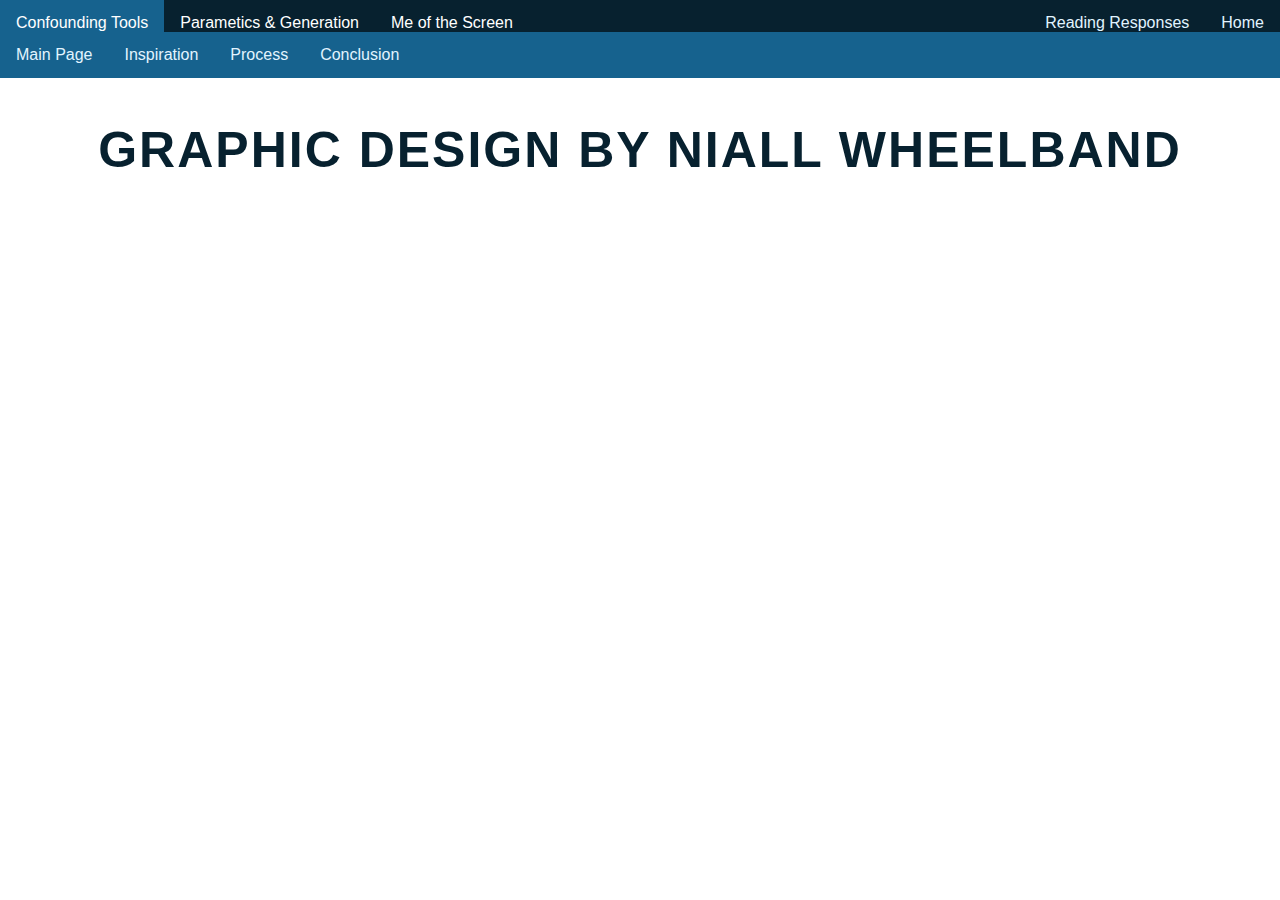
<file: index.html>
<!DOCTYPE html>
<html>
<head>
<link rel="stylesheet" type="text/css" href="style.css">
</head>
<body>

<div class="navbar">
  <a href="https://wheeliebandit.github.io/CourseIndex/">Home</a>
  <div class="subnav">
    <button class="subnavbtn">Confounding Tools
    <div class="subnav-content">
      <a href="https://wheeliebandit.github.io/ConfoundingTools/">Main Page</a>
      <a href="https://wheeliebandit.github.io/ConfoundingTools/#insp">Inspiration</a>
      <a href="https://wheeliebandit.github.io/ConfoundingTools/#proc">Process</a>
      <a href="https://wheeliebandit.github.io/ConfoundingTools/#conc">Conclusion</a>
    </div>
  </div> 
  <div class="subnav">
    <button class="subnavbtn">Parametics & Generation
    <div class="subnav-content">
      <a href="https://wheeliebandit.github.io/ParameticsandGeneration/">Main Page</a>
      <a href="https://wheeliebandit.github.io/ParameticsandGeneration/#insp">Inspiration</a>
      <a href="https://wheeliebandit.github.io/ParameticsandGeneration/#proc">Process</a>
      <a href="https://wheeliebandit.github.io/ParameticsandGeneration/#conc">Conclusion</a>
    </div>
  </div> 
  <div class="subnav">
    <button class="subnavbtn">Me of the Screen
    <div class="subnav-content">
      <a href="https://wheeliebandit.github.io/MeoftheScreen/">Main Page</a>
      <a href="https://wheeliebandit.github.io/MeoftheScreen/#insp">Inspiration</a>
      <a href="https://wheeliebandit.github.io/MeoftheScreen/#proc">Process</a>
      <a href="https://wheeliebandit.github.io/MeoftheScreen/#conc">Conclusion</a>
    </div>
  </div>
  <a href="https://wheeliebandit.github.io/ReadingResponses/">Reading Responses</a>
</div>

  <h1 id="top">GRAPHIC DESIGN BY NIALL WHEELBAND</h1>

</body>
</html>
</file>
<file: style.css>
body {
  margin: auto;
  font-family: Helvetica;
}

h1 {
  margin-top: 75px;
  text-align: center;
  font-size: 50px;
  letter-spacing: 2px;
  color: #07212f;
}

.navbar {
  overflow: hidden;
  background-color: #07212f; 
}

.navbar a {
  float: right;
  font-size: 16px;
  color: #e2f4ff;
  text-align: center;
  padding: 14px 16px;
  text-decoration: none;
}

.subnav {
  float: left;
  overflow: hidden;
}

.subnav .subnavbtn {
  font-size: 16px;
  border: none;
  outline: none;
  color: white;
  padding: 14px 16px;
  background-color: inherit;
  font-family: inherit;
  margin: 0;
}

.navbar a:hover, .subnav:hover .subnavbtn {
  background-color: #16628e;
}

.subnav-content {
  display: none;
  position: absolute;
  left: 0;
  background-color: #16628e;
  width: 100%;
  z-index: 1;
}

.subnav-content a {
  float: left;
  color: #e2f4ff;
}

.subnav-content a:hover {
  background-color: #e6e6fa;
  color: #07212f;
}

.subnav:hover .subnav-content {
  display: block;
}
</file>
